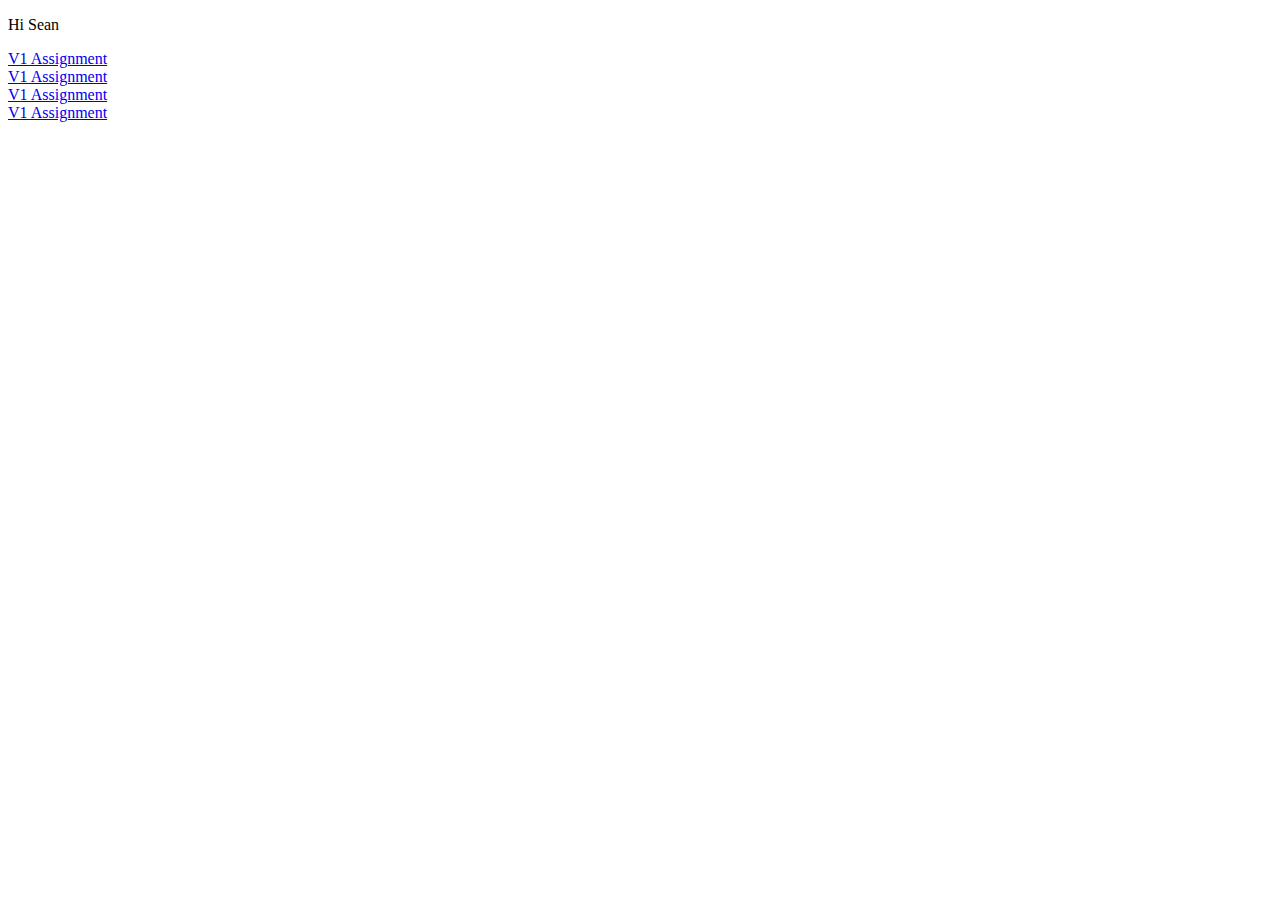
<file: index.html>
<!DOCTYPE html>
<html>
    <head>
        <meta charset="UTF-8"/>
        <title>Discovery Page/Project</title>
    </head>
    <body>
        <p>Hi Sean</p>
        <!-- Stuff Goes here-->
        <a href="v1/index.html">V1 Assignment</a><br>
        <a href="v2/index.html">V1 Assignment</a><br>
        <a href="v3/index.html">V1 Assignment</a><br>
        <a href="v4/index.html">V1 Assignment</a>
    </body>
</html>
</file>
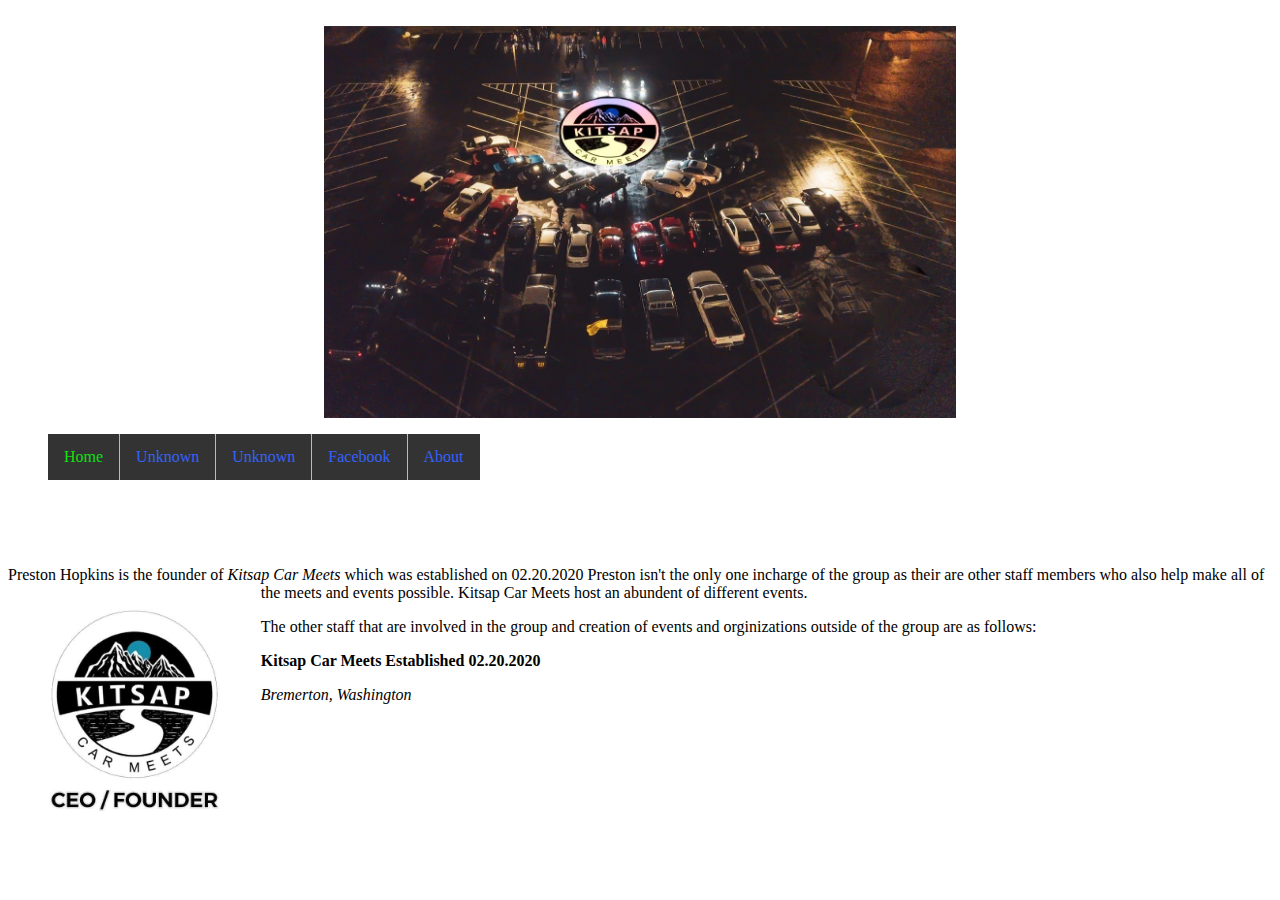
<file: v1/index.html>
<!DOCTYPE html>
<!--
   V1
   Author: Tyler Colburn 
   Date: 5.2.20
   -->
<!-- Demonstrate the use of basic HTML tags to create a simple Web page
     (HTML, this item should be specified once, describing how the file
      it is in meets this outcome)  -->
<html>
    <head>
        <meta charset="UTF-8">
        <title>Kistap Car Meets</title>
        <link rel="stylesheet" href="styles.css">
        <!--M2LO4 Embedded-->
        <style>
            h1{text-align: center;}
        </style>
    </head>
    <header>
        <!--M1LO9 Demonstrate the use of inline images (HTML)-->
        <br><img src="kitsap_car_meets_meet.jpg" alt="Kitsap Car Meets" class="center">
        <!--M1LO7 Demonstrate the use of ordered lists (HTML) -->
        <nav class="horizontal">
            <ul> <!-- Need to go into css and change nav > ul to be display: table-row-->
                <!--M1LO12 Create navigation using unordered lists (HTML)-->
                                <!-- M2LO4 Inline -->
                <li><a style="color: rgb(15, 224, 15);" href="index.html">Home</a></li>
                <li><a href="#.html">Unknown</a></li>
                <li><a href="#.html">Unknown</a></li>
                <li><a href="https://www.facebook.com/groups/614783012413006/">Facebook</a></li>
                <li><a href="about.html">About</a></li>
            </ul>
            <!--Currently don't know of things that would require a special character 
            on another one of my pages like my page with peoples cars and use quotes to put in what
            they say about their cars/builds-->
            <!--Currently don't know of any ordered list really needed for this
                 site might be something added later due to the homepage not really needing it-->
        </nav>
    </header>
    <body>
        <div>
        <br><h1 style="color: white;">Kitsap Car Meets Home Page</h1><br> <!--Need help making center correctly-->
            <p>Preston Hopkins is the founder of <em>Kitsap Car Meets</em> which was established on 02.20.2020
            Preston isn't the only one incharge of the group as their are other staff members who also help 
            make all of the meets and events possible. Kitsap Car Meets host an abundent of different events.
            <img style="float: left;" src="founder.jpg" alt="Preston Hopkins" width="20%">
        </p>
        <p>The other staff that are involved in the group and creation of events and orginizations
            outside of the group are as follows:
        </p>
        </div>
        <footer>
            <p><strong>Kitsap Car Meets Established 02.20.2020</strong></p>
            <address>
                Bremerton, Washington
            </address>
        </footer>

    </body>

</html>
</file>
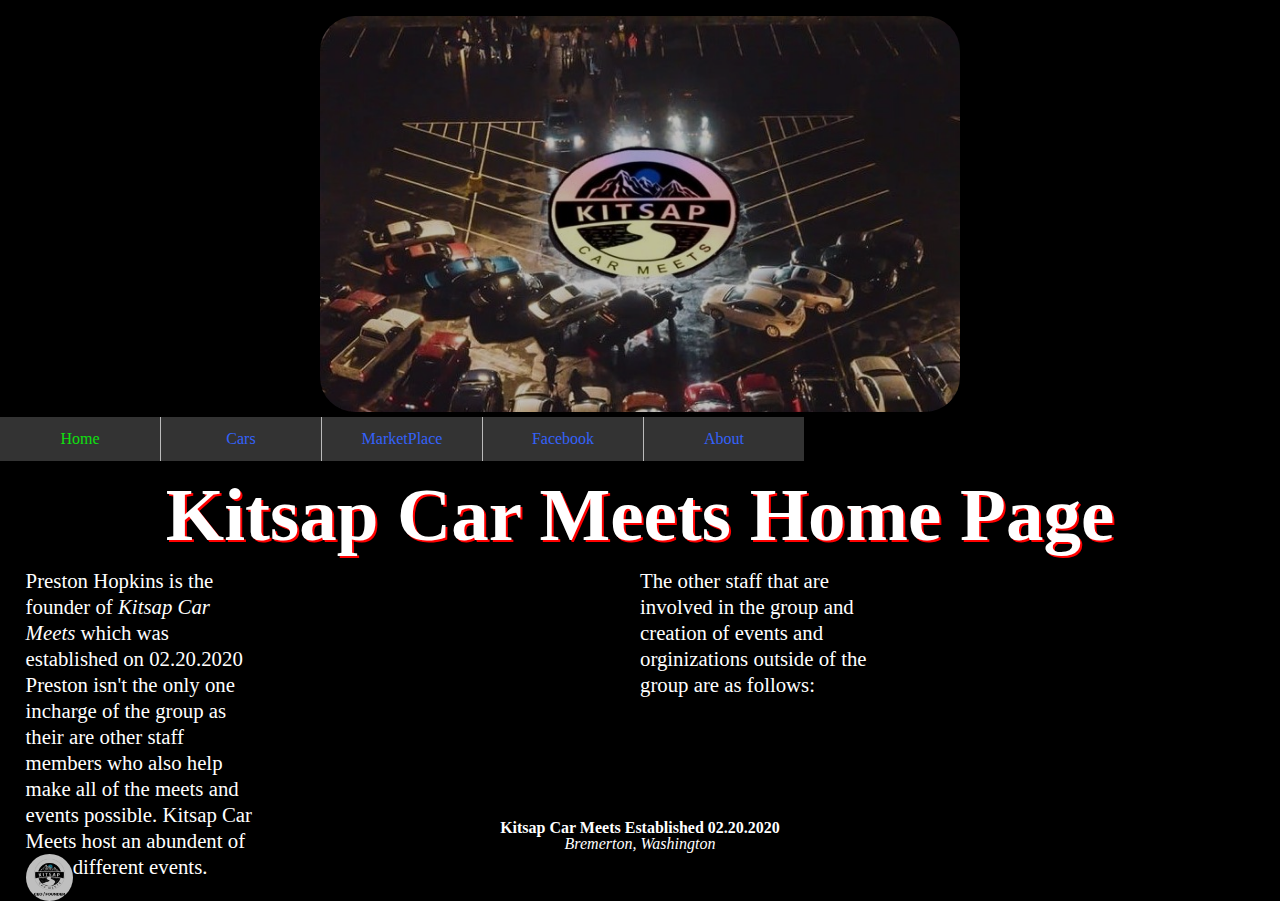
<file: v2/index.html>
<!DOCTYPE html>
<!--
   V2
   Author: Tyler Colburn 
   Date: 5.14.20
   -->
<html>
    <head>
        <meta charset="UTF-8">
        <title>Kistap Car Meets</title>
        <link rel="stylesheet" href="styles.css">
    </head>
    <header>
        <br><img class="resize" src="kitsap_car_meets_meet.jpg" alt="Kitsap Car Meets" >
        <!-- M4LO7 Demonstrate the use of image maps, including determining x and y values (HTML)
            <map name="meets"> 
            <area shape="rect" coords=""
            not sure how to really get the coords need help with it as i want my image to be clickable
        </map> -->
        <nav class="horizontal">
            <ul>
                <li><a style="color: rgb(15, 224, 15);" href="index.html">Home</a></li>
                <li><a href="cars.html">Cars</a></li>
                <li><a href="https://www.facebook.com/KitsapCarMeets">MarketPlace</a></li>
                <li><a href="https://www.facebook.com/groups/614783012413006/">Facebook</a></li>
                <li><a href="about.html">About</a></li>
            </ul>
        </nav>
    </header>
    <body>
        <div>
            <br><h1>Kitsap Car Meets Home Page</h1><br>
            <section id="left">
                <p>Preston Hopkins is the founder of <em>Kitsap Car Meets</em> which was established on 02.20.2020
                Preston isn't the only one incharge of the group as their are other staff members who also help 
                make all of the meets and events possible. Kitsap Car Meets host an abundent of different events.
                <img style="float: left;" src="founder.jpg" alt="Preston Hopkins" width="20%">
                </p>
            </section>
            <section id="right">
                <p>The other staff that are involved in the group and creation of events and orginizations
                outside of the group are as follows:</p>
            </section>
        </div>
        <footer>
            <p><strong>Kitsap Car Meets Established 02.20.2020</strong></p>
            <address>
                Bremerton, Washington
            </address>
        </footer>

    </body>

</html>
</file>
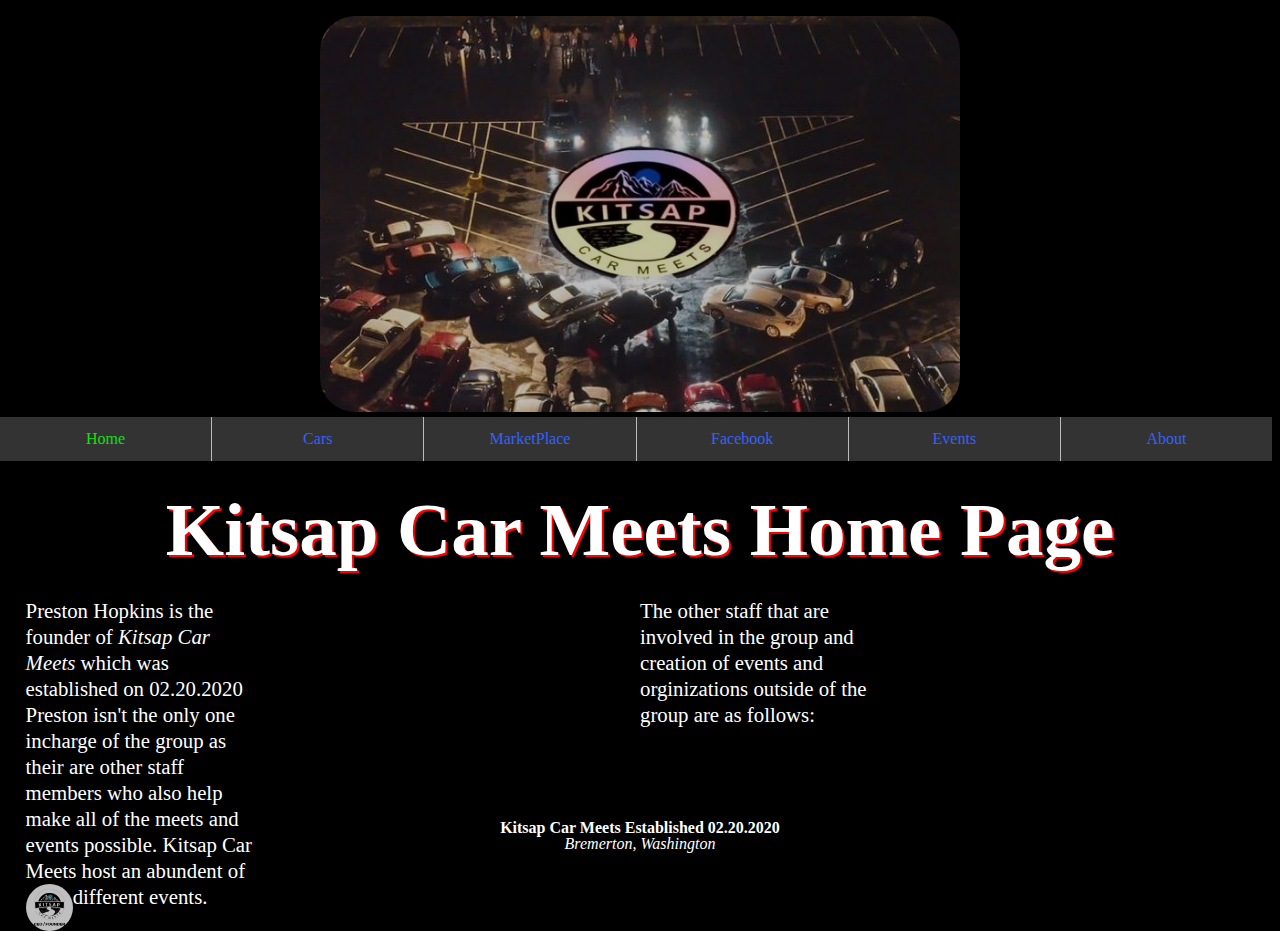
<file: v3/index.html>
<!DOCTYPE html>
<!--
   V3
   Author: Tyler Colburn 
   Date: 5.29.20
   -->
<html>
    <head>
        <meta charset="UTF-8">
        <title>Kistap Car Meets</title>
        <link rel="stylesheet" href="styles.css">
    </head>
    <header>
        <br><img class="resize" src="kitsap_car_meets_meet.jpg" alt="Kitsap Car Meets" >
        <!-- M4LO7 Demonstrate the use of image maps, including determining x and y values (HTML)
            <map name="meets"> 
            <area shape="rect" coords=""
            not sure how to really get the coords need help with it as i want my image to be clickable
        </map> -->
        <nav class="horizontal">
            <ul>
                <li><a style="color: rgb(15, 224, 15);" href="index.html">Home</a></li>
                <li><a href="cars.html">Cars</a></li>
                <li><a href="https://www.facebook.com/KitsapCarMeets">MarketPlace</a></li>
                <li><a href="https://www.facebook.com/groups/614783012413006/">Facebook</a></li>
                <li><a href="calender.html">Events</a></li>
                <li><a href="about.html">About</a></li>
            </ul>
        </nav>
    </header>
    <body>
        <div>
            <br><h1>Kitsap Car Meets Home Page</h1><br>
            <section id="left">
                <p>Preston Hopkins is the founder of <em>Kitsap Car Meets</em> which was established on 02.20.2020
                Preston isn't the only one incharge of the group as their are other staff members who also help 
                make all of the meets and events possible. Kitsap Car Meets host an abundent of different events.
                <img style="float: left;" src="founder.jpg" alt="Preston Hopkins" width="20%">
                </p>
            </section>
            <section id="right">
                <p>The other staff that are involved in the group and creation of events and orginizations
                outside of the group are as follows:</p>
            </section>
        </div>
        <footer>
            <p><strong>Kitsap Car Meets Established 02.20.2020</strong></p>
            <address>
                Bremerton, Washington
            </address>
        </footer>

    </body>

</html>
</file>
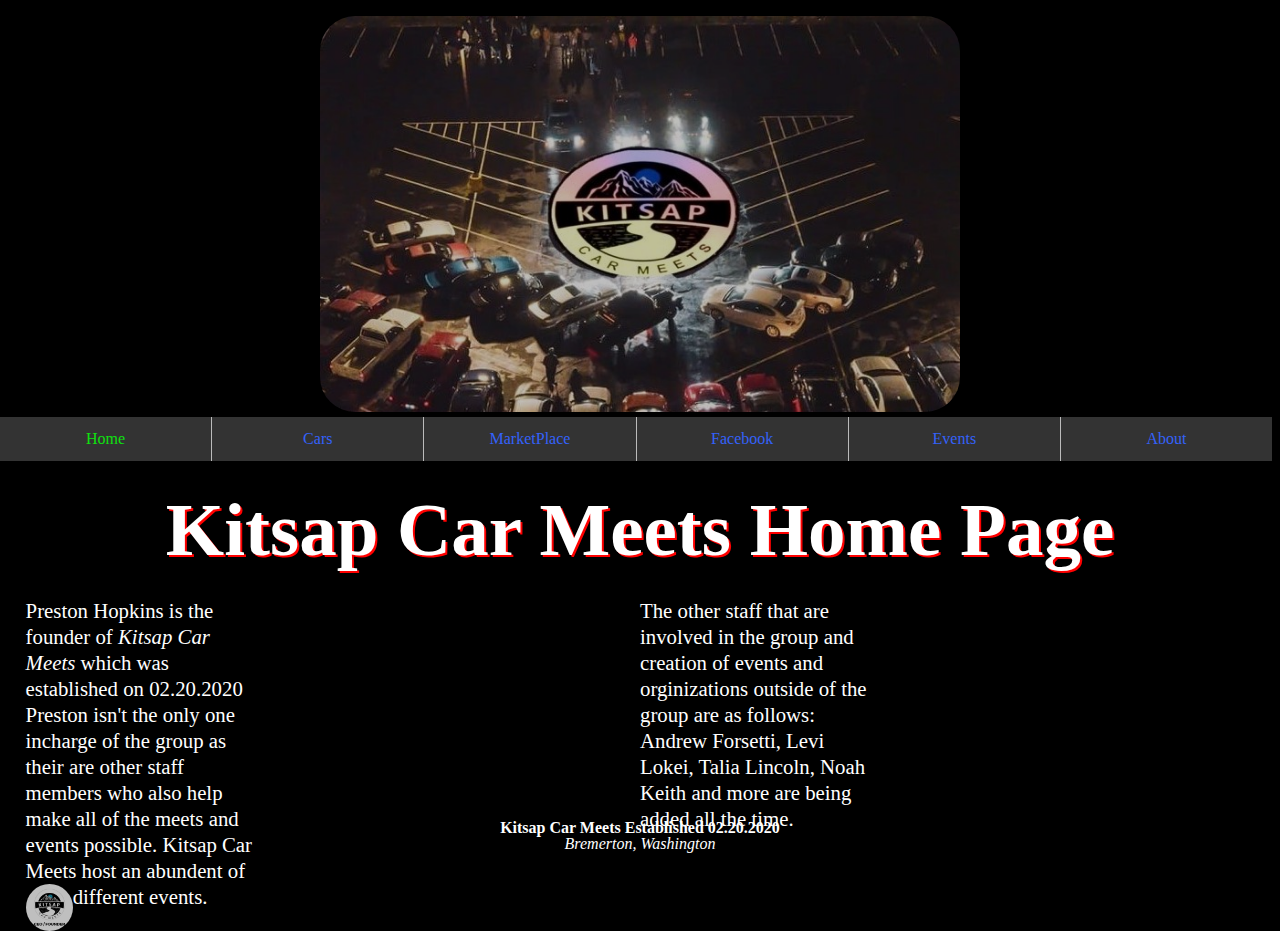
<file: v4/index.html>
<!DOCTYPE html>
<!--
   V4
   Author: Tyler Colburn 
   Date: 6.15.20
   -->
<html>
    <head>
        <meta charset="UTF-8">
        <title>Kistap Car Meets</title>
        <link rel="stylesheet" href="styles.css">
    </head>
    <header>
        <br><img class="resize" src="kitsap_car_meets_meet.jpg" alt="Kitsap Car Meets" >
        <nav class="horizontal">
            <ul>
                <li><a style="color: rgb(15, 224, 15);" href="index.html">Home</a></li>
                <li><a href="cars.html">Cars</a></li>
                <li><a href="https://www.facebook.com/KitsapCarMeets">MarketPlace</a></li>
                <li><a href="https://www.facebook.com/groups/614783012413006/">Facebook</a></li>
                <li><a href="calender.html">Events</a></li>
                <li><a href="about.html">About</a></li>
            </ul>
        </nav>
    </header>
    <body>
        <div>
            <br><h1>Kitsap Car Meets Home Page</h1><br>
            <section id="left">
                <p>Preston Hopkins is the founder of <em>Kitsap Car Meets</em> which was established on 02.20.2020
                Preston isn't the only one incharge of the group as their are other staff members who also help 
                make all of the meets and events possible. Kitsap Car Meets host an abundent of different events.
                <img style="float: left;" src="founder.jpg" alt="Preston Hopkins" width="20%">
                </p>
            </section>
            <section id="right">
                <p>The other staff that are involved in the group and creation of events and orginizations
                outside of the group are as follows: Andrew Forsetti, Levi Lokei, Talia Lincoln, Noah Keith
                and more are being added all the time. </p>
            </section>
        </div>
        <footer>
            <p><strong>Kitsap Car Meets Established 02.20.2020</strong></p>
            <address>
                Bremerton, Washington
            </address>
        </footer>

    </body>

</html>
</file>
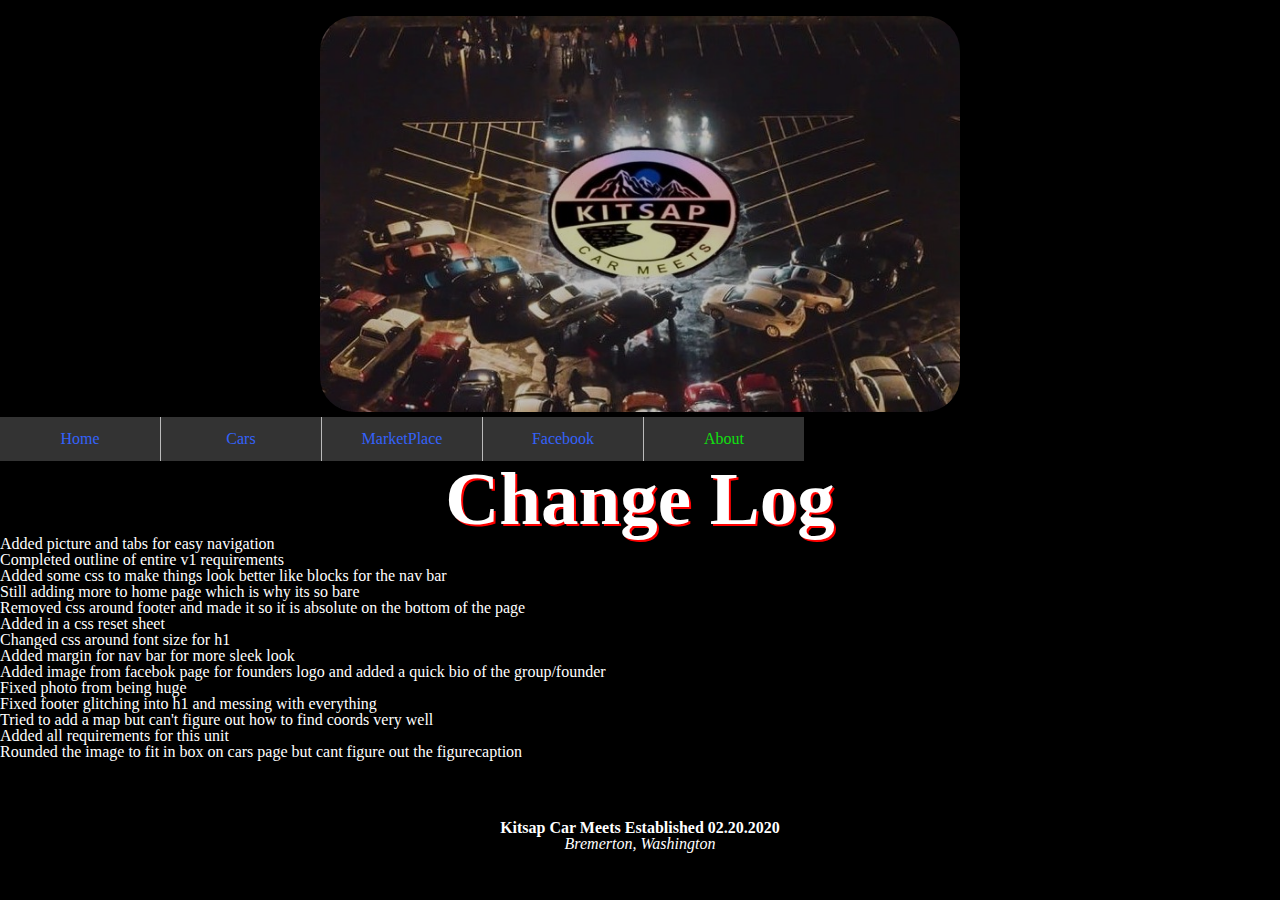
<file: v2/about.html>
<!DOCTYPE html>
<!--
   V2
   Author: Tyler Colburn 
   Date: 5.14.20
   -->
<html>
    <head>
        <meta charset="UTF-8">
        <title>About Page</title>
        <link rel="stylesheet" href="styles.css">
    </head>
    <header>
        <br><img class="resize" src="kitsap_car_meets_meet.jpg" alt="Kitsap Car Meets">
        <nav class="horizontal">
            <ul> 
                <li><a href="index.html">Home</a></li>
                <li><a href="cars.html">Cars</a></li>
                <li><a href="https://www.facebook.com/KitsapCarMeets">MarketPlace</a></li>
                <li><a href="https://www.facebook.com/groups/614783012413006/">Facebook</a></li>
                <li><a style="color: rgb(15, 224, 15);" href="about.html">About</a></li>
            </ul>

        </nav><br>
    </header>
    <h1>Change Log</h1>
        <ol>
            <li>Added picture and tabs for easy navigation</li>
            <li>Completed outline of entire v1 requirements</li>
            <li>Added some css to make things look better like blocks for the nav bar</li>
            <li>Still adding more to home page which is why its so bare</li>
            <li>Removed css around footer and made it so it is absolute on the bottom of the page</li>
            <li>Added in a css reset sheet</li>
            <li>Changed css around font size for h1</li>
            <li>Added margin for nav bar for more sleek look</li>
            <li>Added image from facebok page for founders logo and added a quick bio of the group/founder</li>
            <li>Fixed photo from being huge</li>
            <li>Fixed footer glitching into h1 and messing with everything</li>
            <li>Tried to add a map but can't figure out how to find coords very well</li>
            <li>Added all requirements for this unit</li>
            <li>Rounded the image to fit in box on cars page but cant figure out the figurecaption</li>
            
        </ol>
        <body>
            <footer>
                <p id="footer1"><strong>Kitsap Car Meets Established 02.20.2020</strong></p>
                <address id="footer1">
                    Bremerton, Washington
                </address>
            </footer>
        </body>
</html>
</file>
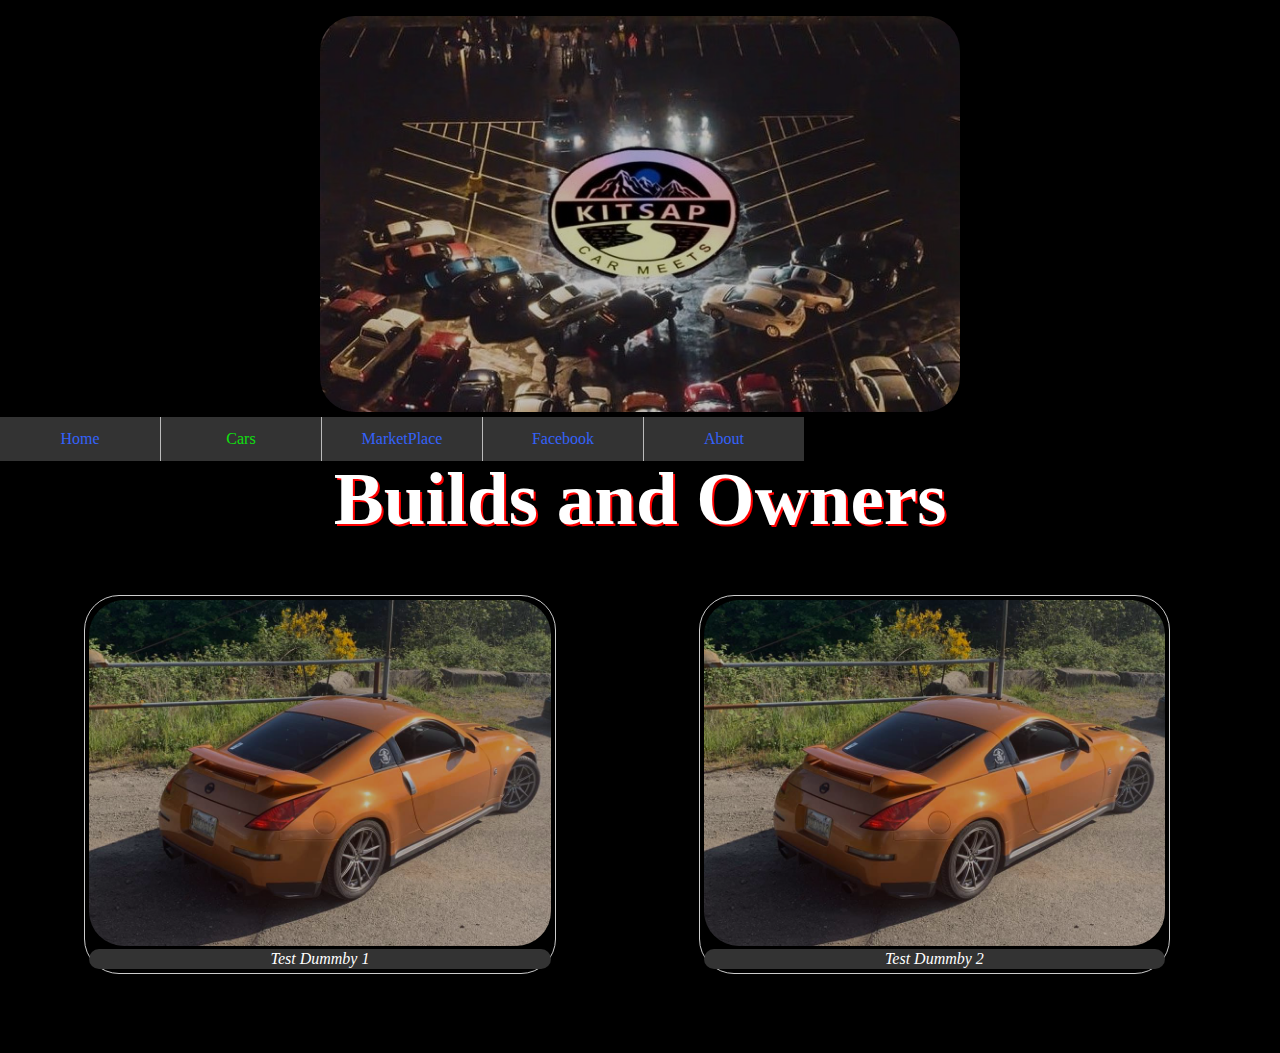
<file: v2/cars.html>
<!DOCTYPE html>
<!--
   V2
   Author: Tyler Colburn 
   Date: 5.14.20
   -->
<html>
    <head>
        <meta charset="UTF-8">
        <title>About Page</title>
        <link rel="stylesheet" href="styles.css">
    </head>
    <header>
        <br><img class="resize" src="kitsap_car_meets_meet.jpg" alt="Kitsap Car Meets">
        <nav class="horizontal">
            <ul> 
                <li><a href="index.html">Home</a></li>
                <li><a style="color: rgb(15, 224, 15);" href="cars.html">Cars</a></li>
                <li><a href="https://www.facebook.com/KitsapCarMeets">MarketPlace</a></li>
                <li><a href="https://www.facebook.com/groups/614783012413006/">Facebook</a></li>
                <li><a href="about.html">About</a></li>
            </ul>

        </nav><br>
    </header>
    <body>
        <div>
            <h1>Builds and Owners</h1>
            <section id="left">
                <!--M4LO1 Demonstrate the use of figure boxes (HTML) -->
                <!-- have no use of a M4LO2 Demonstrate the use of background images (CSS)-->
                <figure>
                    <img src="austin_green.jpg" alt="Austin Green" style="width: 100%;">
                    <figcaption>Test Dummby 1</figcaption>
                </figure>
            </section>
            <section id="right">
                <figure>
                    <img src="austin_green.jpg" alt="Austin Green" style="width: 100%;">
                    <figcaption>Test Dummby 2</figcaption>
                </figure>
            </section>     
        </div>
    </body>
</file>
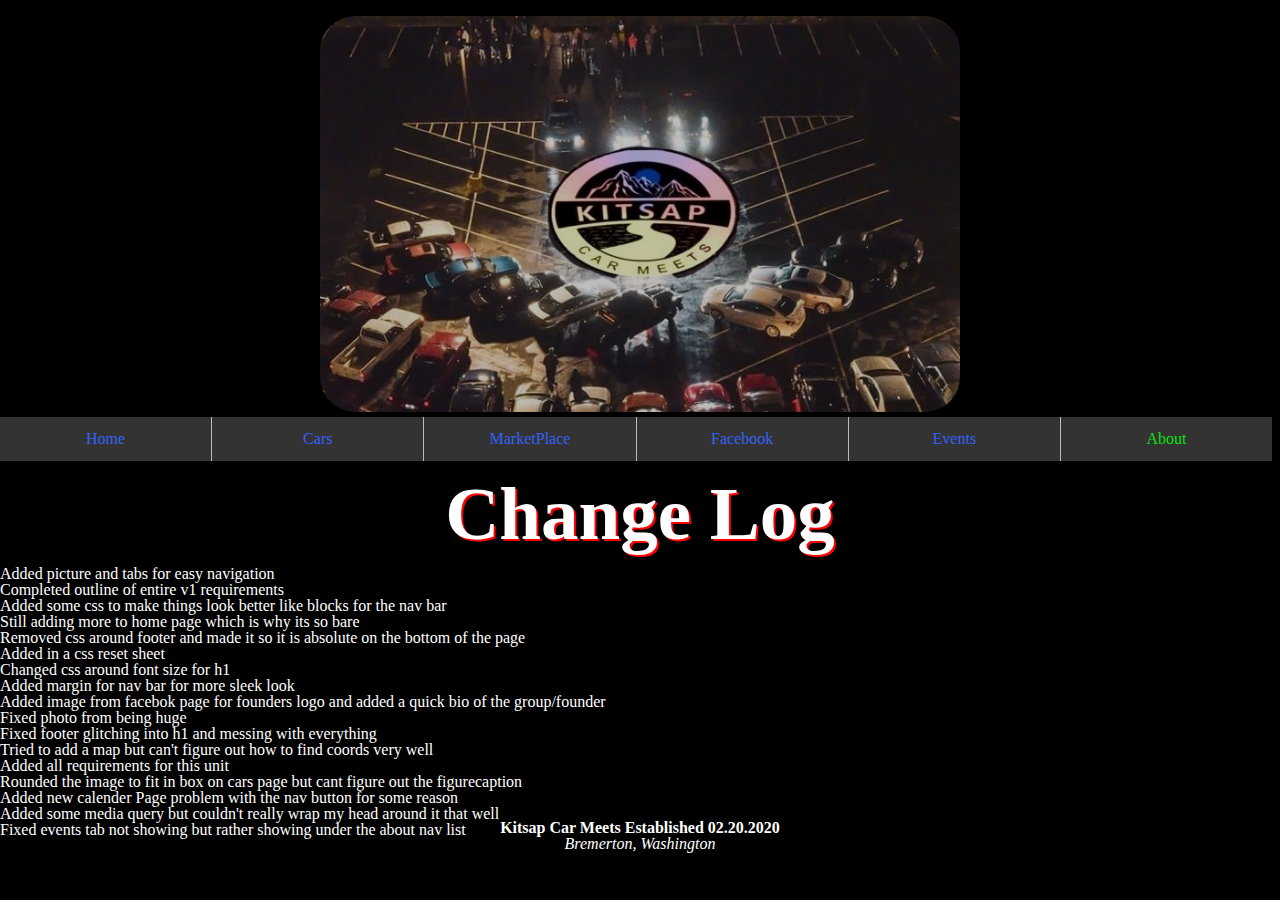
<file: v3/about.html>
<!DOCTYPE html>
<!--
   V3
   Author: Tyler Colburn 
   Date: 5.29.20
   -->
<html>
    <head>
        <meta charset="UTF-8">
        <title>About Page</title>
        <link rel="stylesheet" href="styles.css">
    </head>
    <header>
        <br><img class="resize" src="kitsap_car_meets_meet.jpg" alt="Kitsap Car Meets">
        <nav class="horizontal">
            <ul> 
                <li><a href="index.html">Home</a></li>
                <li><a href="cars.html">Cars</a></li>
                <li><a href="https://www.facebook.com/KitsapCarMeets">MarketPlace</a></li>
                <li><a href="https://www.facebook.com/groups/614783012413006/">Facebook</a></li>
                <li><a href="calender.html">Events</a></li>
                <li><a style="color: rgb(15, 224, 15);" href="about.html">About</a></li>
            </ul>

        </nav><br>
    </header>
    <h1>Change Log</h1>
        <ol>
            <li>Added picture and tabs for easy navigation</li>
            <li>Completed outline of entire v1 requirements</li>
            <li>Added some css to make things look better like blocks for the nav bar</li>
            <li>Still adding more to home page which is why its so bare</li>
            <li>Removed css around footer and made it so it is absolute on the bottom of the page</li>
            <li>Added in a css reset sheet</li>
            <li>Changed css around font size for h1</li>
            <li>Added margin for nav bar for more sleek look</li>
            <li>Added image from facebok page for founders logo and added a quick bio of the group/founder</li>
            <li>Fixed photo from being huge</li>
            <li>Fixed footer glitching into h1 and messing with everything</li>
            <li>Tried to add a map but can't figure out how to find coords very well</li>
            <li>Added all requirements for this unit</li>
            <li>Rounded the image to fit in box on cars page but cant figure out the figurecaption</li>
            <li>Added new calender Page problem with the nav button for some reason</li>
            <li>Added some media query but couldn't really wrap my head around it that well</li>
            <li>Fixed events tab not showing but rather showing under the about nav list </li>
            
        </ol>
        <body>
            <footer>
                <p id="footer1"><strong>Kitsap Car Meets Established 02.20.2020</strong></p>
                <address id="footer1">
                    Bremerton, Washington
                </address>
            </footer>
        </body>
</html>
</file>
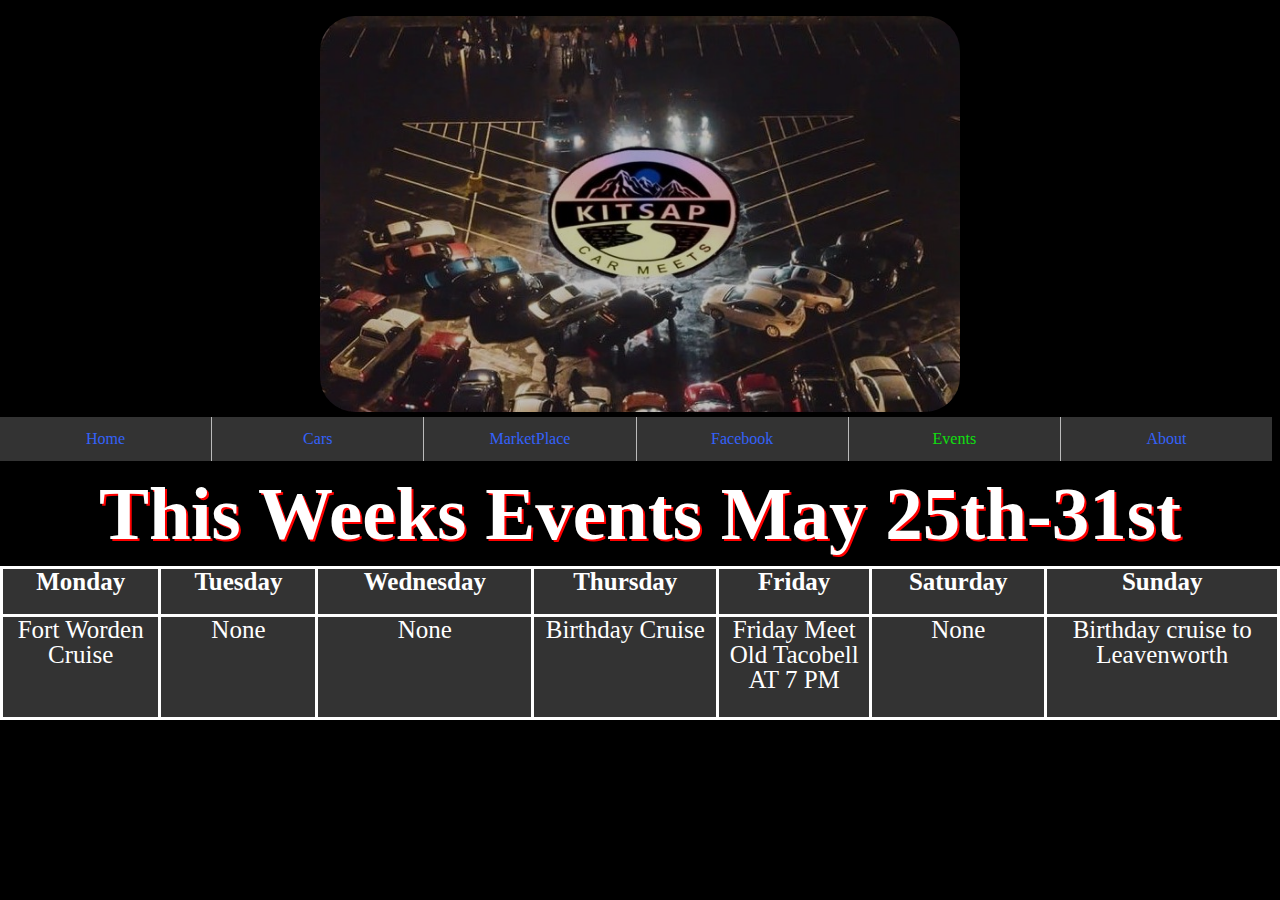
<file: v3/calender.html>
<!DOCTYPE html>
<!--
   V3
   Author: Tyler Colburn 
   Date: 5.29.20
   -->
<html>
    <head>
        <meta charset="UTF-8">
        <title>Weekly Events</title>
        <link rel="stylesheet" href="styles.css">
    </head>
    <header>
        <br><img class="resize" src="kitsap_car_meets_meet.jpg" alt="Kitsap Car Meets">
        <nav class="horizontal">
            <ul> 
                <li><a href="index.html">Home</a></li>
                <li><a href="cars.html">Cars</a></li>
                <li><a href="https://www.facebook.com/KitsapCarMeets">MarketPlace</a></li>
                <li><a href="https://www.facebook.com/groups/614783012413006/">Facebook</a></li>
                <li><a style="color: rgb(15, 224, 15);" href="calender.html">Events</a></li>
                <li><a href="about.html">About</a></li>
            </ul>

        </nav><br>
    </header>
    <body>
        <h1>This Weeks Events May 25th-31st</h1>
    </body>
    <!--M6LO3 Demonstrate how to create a table (HTML, explain table's purpose; it needs to be 
        appropriate data for a table, and have at least 2 columns and 3 rows, 
        appropriate use of thead/tbody/tfooter, and cells using th/td appropriately)
        my idea doesn't need as many rows as it just needs 2 due it being the day of the week and 
        the event that week unless the week has two events same day -->
        <!--M6LO4 Demonstrate how to span multiple rows or 
            multiple columns in a table (HTML, document where you write HTML that causes 
            a multi-row or multi-column span; say which one it is as well: row or column, or both)-->
    <table style="width:100%">
        <tr>
          <th>Monday</th>
          <th>Tuesday</th>
          <th>Wednesday</th>
          <th>Thursday</th>
          <th>Friday</th>
          <th>Saturday</th>
          <th>Sunday</th>
        </tr>
        <tr>
          <td>Fort Worden Cruise</td>
          <td>None</td>
          <td>None</td>
          <td>Birthday Cruise</td>
          <td>Friday Meet Old Tacobell AT 7 PM</td>
          <td>None</td>
          <td>Birthday cruise to Leavenworth</td>
        </tr>
      </table>
</html>
</file>
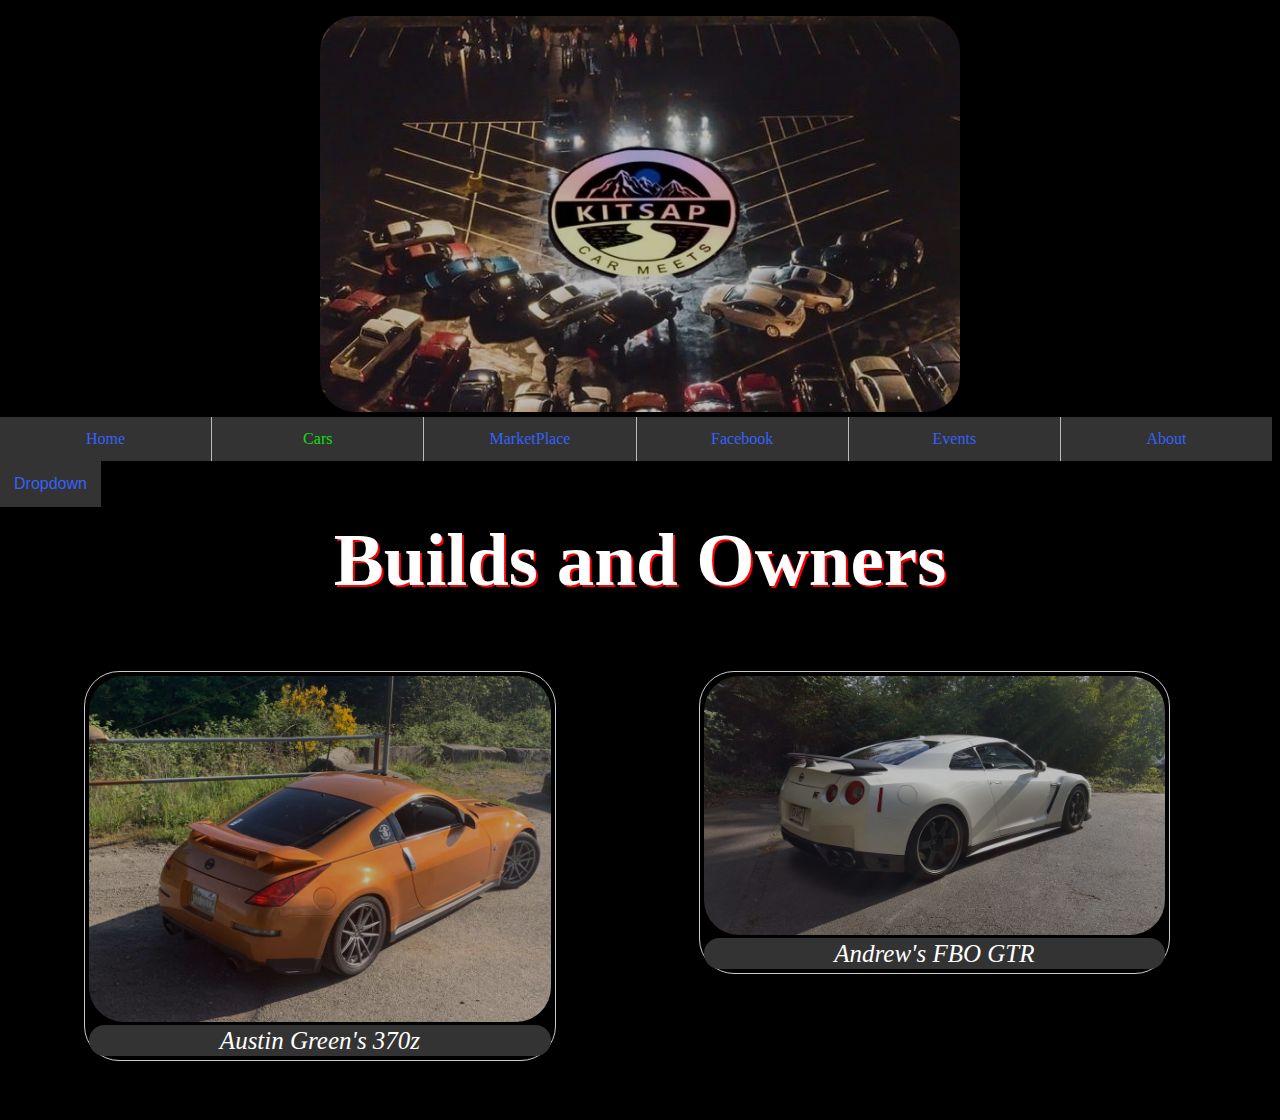
<file: v3/cars.html>
<!DOCTYPE html>
<!--
   V3
   Author: Tyler Colburn 
   Date: 5.29.20
   -->
<html>
    <head>
        <meta charset="UTF-8">
        <title>Car Page</title>
        <link rel="stylesheet" href="styles.css">
    </head>
    <header>
        <br><img class="resize" src="kitsap_car_meets_meet.jpg" alt="Kitsap Car Meets">
        <nav class="horizontal">
            <ul> 
                <li><a href="index.html">Home</a></li>
                <li><a style="color: rgb(15, 224, 15);" href="cars.html">Cars</a></li>
                <li><a href="https://www.facebook.com/KitsapCarMeets">MarketPlace</a></li>
                <li><a href="https://www.facebook.com/groups/614783012413006/">Facebook</a></li>
                <li><a href="calender.html">Events</a></li>
                <li><a href="about.html">About</a></li>
            </ul>
        </nav><br>
        <!-- Use CSS for pull-down menus 
            (or collapsible/expandable areas) (CSS, note where the menu is on your site and how it behaves) -->
        <div class="dropdown">
            <button class="dropbtn">Dropdown</button>
            <div class="dropdown-content">
              <a href="#">IDK </a>
              <a href="#">REALLY</a>
            </div>
          </div>
    </header>
    <body>

        <h1>Builds and Owners</h1>
        <div class="flex-container">
            <div>
                <section id="left">
                    <figure>
                        <img src="austin_green.jpg" alt="Austin Green" style="width: 100%;">
                        <figcaption>Austin Green's 370z</figcaption>
                    </figure>
                </section>
            </div>
            <div>
                <section id="right">
                    <figure>
                        <img src="Andrew_Prosser.jpg" alt="Austin Green" style="width: 100%;">
                        <!--I wanted to make it so they are all the same size and keep quality but
                        not sure of how to do that so I made them 100% width to keep quality isntead
                        but this gives an unwanted look/design-->
                        <figcaption>Andrew's FBO GTR </figcaption>
                    </figure>
                </section>     
            </div>
        </div>
    </body>
    </html>
</file>
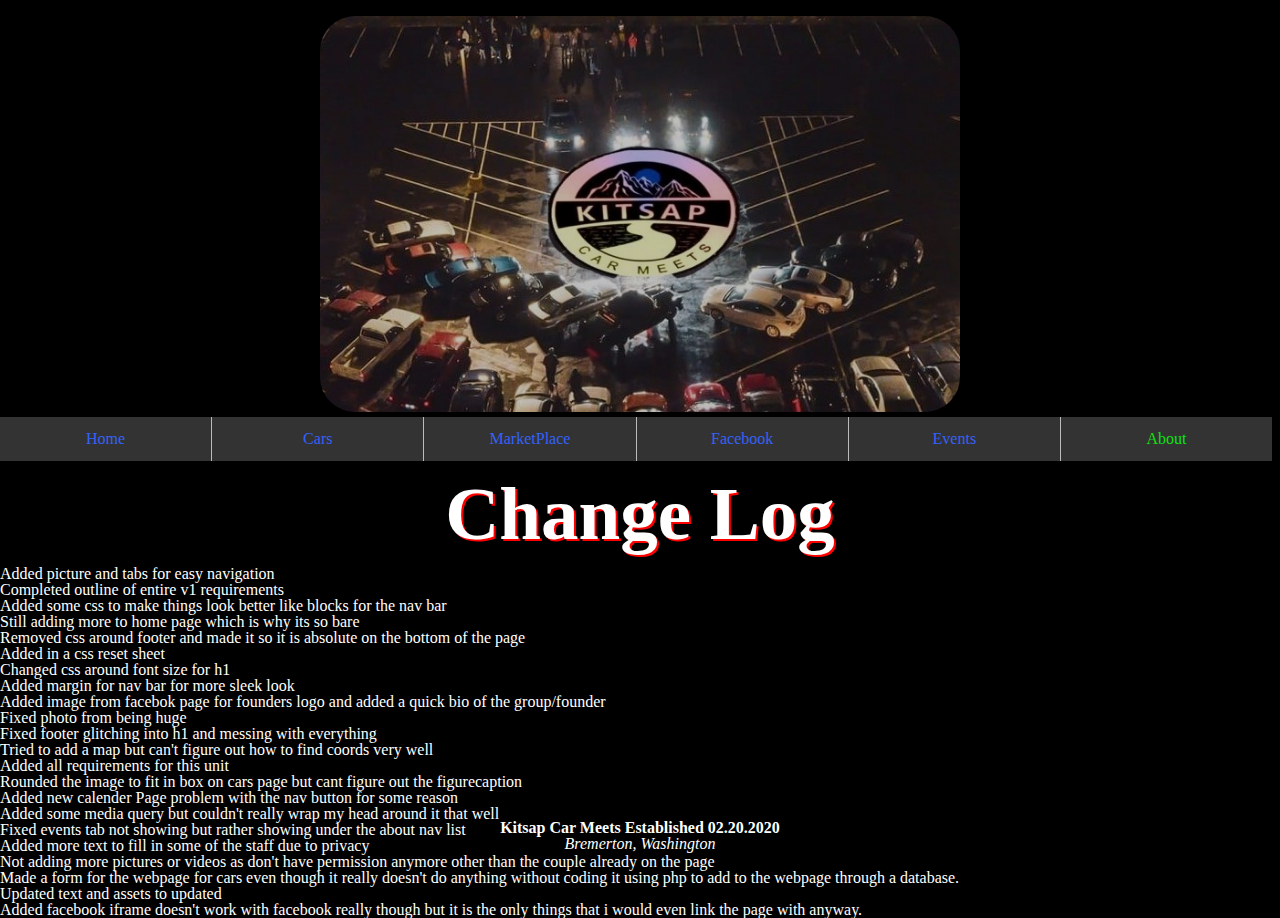
<file: v4/about.html>
<!DOCTYPE html>
<!--
   V4
   Author: Tyler Colburn 
   Date: 6.15.20
   -->
<html>
    <head>
        <meta charset="UTF-8">
        <title>About Page</title>
        <link rel="stylesheet" href="styles.css">
    </head>
    <header>
        <br><img class="resize" src="kitsap_car_meets_meet.jpg" alt="Kitsap Car Meets">
        <nav class="horizontal">
            <ul> 
                <li><a href="index.html">Home</a></li>
                <li><a href="cars.html">Cars</a></li>
                <li><a href="https://www.facebook.com/KitsapCarMeets">MarketPlace</a></li>
                <li><a href="https://www.facebook.com/groups/614783012413006/">Facebook</a></li>
                <li><a href="calender.html">Events</a></li>
                <li><a style="color: rgb(15, 224, 15);" href="about.html">About</a></li>
            </ul>

        </nav><br>
    </header>
    <h1>Change Log</h1>
        <ol>
            <li>Added picture and tabs for easy navigation</li>
            <li>Completed outline of entire v1 requirements</li>
            <li>Added some css to make things look better like blocks for the nav bar</li>
            <li>Still adding more to home page which is why its so bare</li>
            <li>Removed css around footer and made it so it is absolute on the bottom of the page</li>
            <li>Added in a css reset sheet</li>
            <li>Changed css around font size for h1</li>
            <li>Added margin for nav bar for more sleek look</li>
            <li>Added image from facebok page for founders logo and added a quick bio of the group/founder</li>
            <li>Fixed photo from being huge</li>
            <li>Fixed footer glitching into h1 and messing with everything</li>
            <li>Tried to add a map but can't figure out how to find coords very well</li>
            <li>Added all requirements for this unit</li>
            <li>Rounded the image to fit in box on cars page but cant figure out the figurecaption</li>
            <li>Added new calender Page problem with the nav button for some reason</li>
            <li>Added some media query but couldn't really wrap my head around it that well</li>
            <li>Fixed events tab not showing but rather showing under the about nav list </li>
            <li>Added more text to fill in some of the staff due to privacy</li>
            <li>Not adding more pictures or videos as don't have permission 
                anymore other than the couple already on the page</li>
            <li>Made a form for the webpage for cars even though it really doesn't do anything
                without coding it using php to add to the webpage through a database.
            </li>
            <li>Updated text and assets to updated</li>
            <li>Added facebook iframe doesn't work with facebook really though but it is the only things
                that i would even link the page with anyway.
            </li>
            
        </ol>
        <body>
            <footer>
                <p id="footer1"><strong>Kitsap Car Meets Established 02.20.2020</strong></p>
                <address id="footer1">
                    Bremerton, Washington
                </address>
            </footer>
        </body>
</html>
</file>
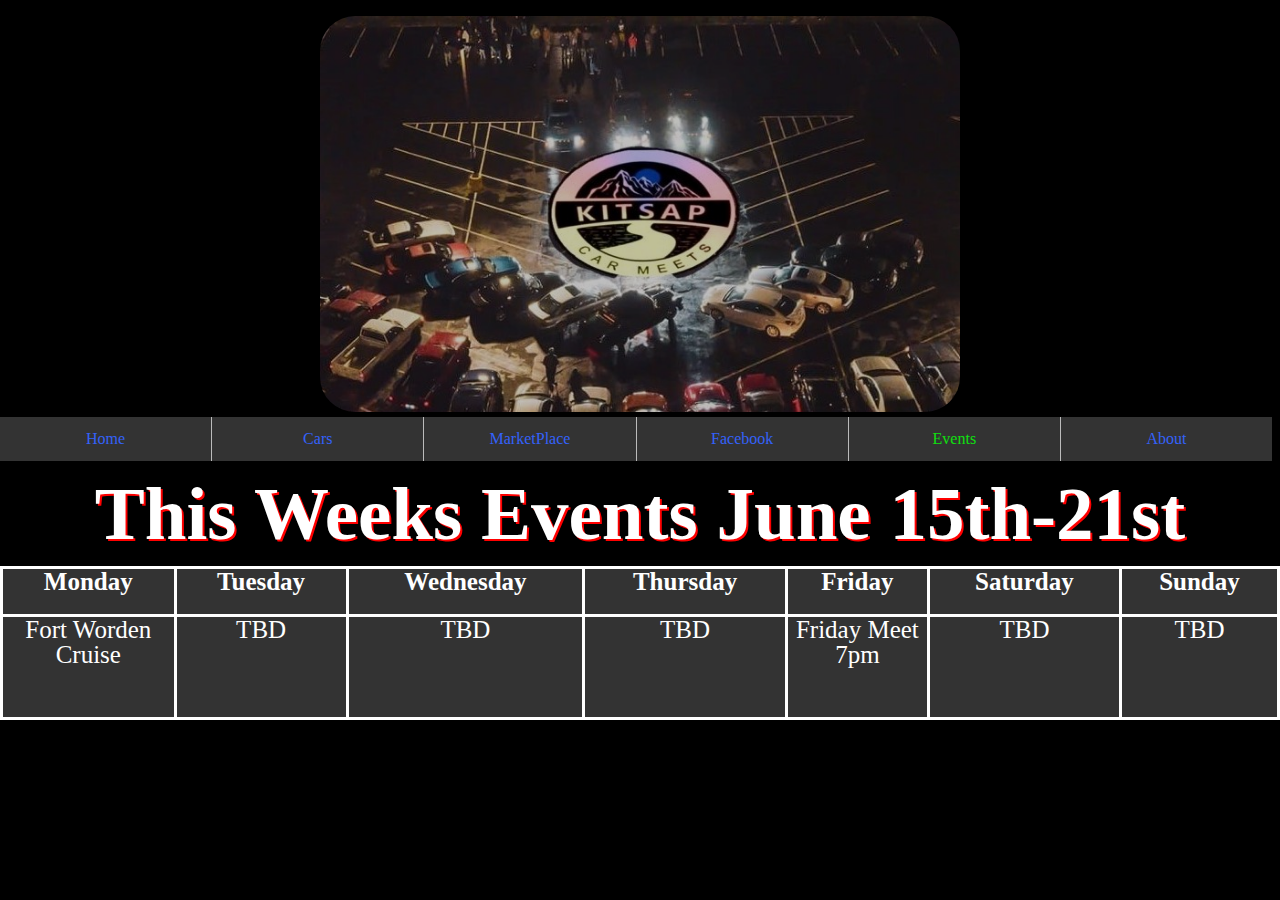
<file: v4/calender.html>
<!DOCTYPE html>
<!--
   V4
   Author: Tyler Colburn 
   Date: 6.15.20
   -->
<html>
    <head>
        <meta charset="UTF-8">
        <title>Weekly Events</title>
        <link rel="stylesheet" href="styles.css">
    </head>
    <header>
        <br><img class="resize" src="kitsap_car_meets_meet.jpg" alt="Kitsap Car Meets">
        <nav class="horizontal">
            <ul> 
                <li><a href="index.html">Home</a></li>
                <li><a href="cars.html">Cars</a></li>
                <li><a href="https://www.facebook.com/KitsapCarMeets">MarketPlace</a></li>
                <li><a href="https://www.facebook.com/groups/614783012413006/">Facebook</a></li>
                <li><a style="color: rgb(15, 224, 15);" href="calender.html">Events</a></li>
                <li><a href="about.html">About</a></li>
            </ul>

        </nav><br>
    </header>
    <body>
        <h1>This Weeks Events June 15th-21st</h1>
    </body>
    <table style="width:100%">
        <tr>
          <th>Monday</th>
          <th>Tuesday</th>
          <th>Wednesday</th>
          <th>Thursday</th>
          <th>Friday</th>
          <th>Saturday</th>
          <th>Sunday</th>
        </tr>
        <tr>
          <td>Fort Worden Cruise</td>
          <td>TBD</td>
          <td>TBD</td>
          <td>TBD</td>
          <td>Friday Meet 7pm</td>
          <td>TBD</td>
          <td>TBD</td>
        </tr>
      </table>
      <!-- IFrame doesn't really work as its facebook but tested for other sites and it does
      if facebook would let it post technically it would  work -->
      <iframe src="https://www.facebook.com/groups/KitsapCarMeets/events" title="Events">
      </iframe>
</html>
</file>
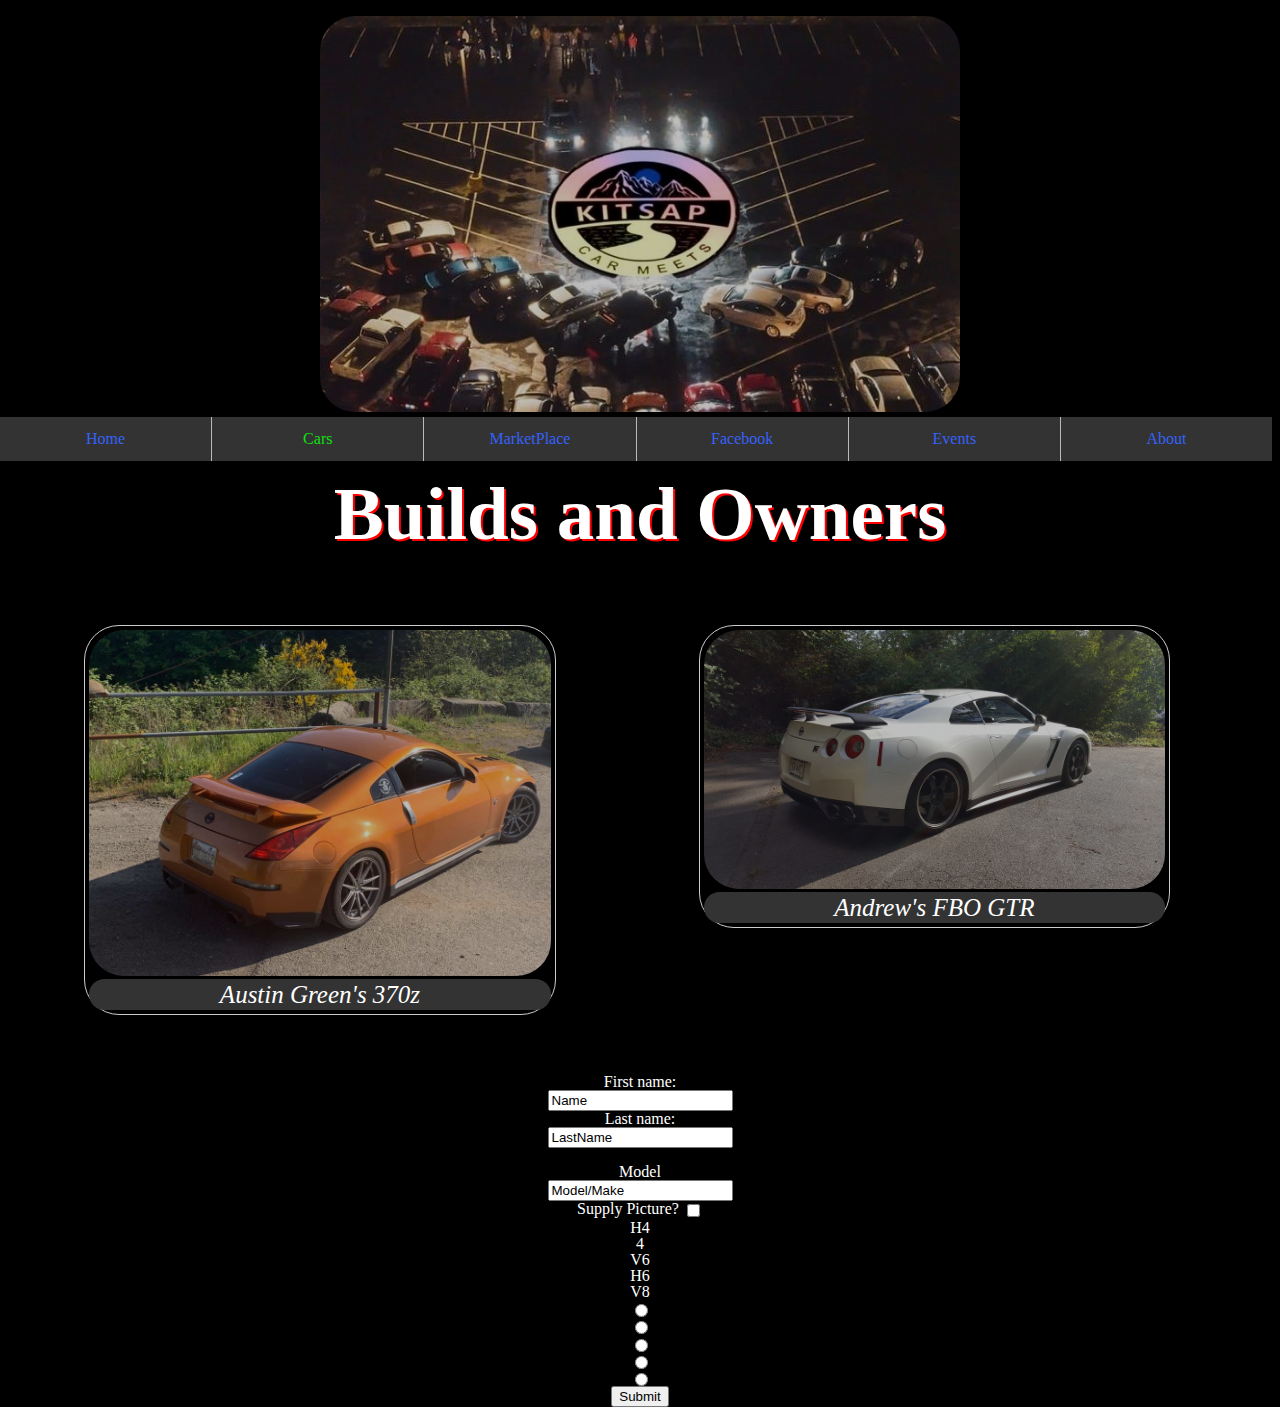
<file: v4/cars.html>
<!DOCTYPE html>
<!--
   V4
   Author: Tyler Colburn 
   Date: 6.15.20
   -->
<html>
    <head>
        <meta charset="UTF-8">
        <title>Car Page</title>
        <link rel="stylesheet" href="styles.css">
    </head>
    <header>
        <br><img class="resize" src="kitsap_car_meets_meet.jpg" alt="Kitsap Car Meets">
        <nav class="horizontal">
            <ul> 
                <li><a href="index.html">Home</a></li>
                <li><a style="color: rgb(15, 224, 15);" href="cars.html">Cars</a></li>
                <li><a href="https://www.facebook.com/KitsapCarMeets">MarketPlace</a></li>
                <li><a href="https://www.facebook.com/groups/614783012413006/">Facebook</a></li>
                <li><a href="calender.html">Events</a></li>
                <li><a href="about.html">About</a></li>
            </ul>
        </nav><br>
    </header>
    <body>

        <h1>Builds and Owners</h1>
        <div class="flex-container">
            <div>
                <section id="left">
                    <figure>
                        <img src="austin_green.jpg" alt="Austin Green" style="width: 100%;">
                        <figcaption>Austin Green's 370z</figcaption>
                    </figure>
                </section>
            </div>
            <div>
                <section id="right">
                    <figure>
                        <img src="Andrew_Prosser.jpg" alt="Andrew Prosser" style="width: 100%;">
                        <figcaption>Andrew's FBO GTR </figcaption>
                    </figure>
                </section>     
            </div>
        </div>
        <!-- Note form doesnt submit to any other page like a php due to no point if
             I dont code it to add to the page -->
             <!-- M7LO5 Demonstrate the use of a text box in a form
             M7LO6 Demonstrate the use of check boxes in a form
             M7LO7 Demonstrate the use of radio buttons in a form -->
             <!-- Disgn of the radio buttons are suppose to look like shift lights but kinda weird -->
        <form>
            <label for="fname">First name:</label><br>
            <input type="text" id="fname" name="fname" value="Name"><br>
            <label for="lname">Last name:</label><br>
            <input type="text" id="lname" name="lname" value="LastName"><br><br>
            <label for="CarModel">Model</label><br>
            <input type="text" name="CarModel" value="Model/Make"><br>
            <label for="pic">Supply Picture?</label>
            <input type="checkbox" name="pic"><br>
            <label for="Engine">H4</label><br>
            <label for="Engine">4</label><br>
            <label for="Engine">V6</label><br>
            <label for="Engine">H6</label><br>
            <label for="Engine">V8</label><br>
            <input type="radio" id="H4" name="Engine"><br>
            <input type="radio" id="4" name="Engine"><br>
            <input type="radio" id="V6" name="Engine"><br>
            <input type="radio" id="H6" name="Engine"><br>
            <input type="radio" id="V8" name="Engine"><br>
            <input type="submit" value="Submit">
        </form>
    </body>
    </html>
</file>
<file: v1/styles.css>
@charset "utf-8";
/*
   V1
   Author: Tyler Colburn 
   Date: 5.2.20
   */
/* M2LO12 */
/*M2LO14 This isn't really the best example/use of this as they
are both the same color but if you were on a older system
the top one would work instead of the bottom possibly so then
it makes your website backwords compatable/progressive
enchancement */
html{
    background-color: white;
    background-color: hsl(0, 0%, 100%);
}
header{
    padding-bottom: 0px;
}
/*M2LO12*/
/*M2LO5 Demonstrate contextual selectors (CSS, specify 2 times, showing two different types
 of contextual selectors as shown in Figure 2-12, Contextual Selectors, of the textbook)*/
nav > ul > li {
    padding-top: 0px;
    list-style-type: none;
    padding: 0px;
    overflow: hidden;
    display:inline-block;
    /*M2LO15*/
    background-color: #333333;
    float: left;
    border-right: 1px solid #bbbbbb
} 
/* Need help with centering the image and keeping quality */
/*M2LO6 class selector*/
.center{
    display:block;
    margin-left: auto;
    margin-right: auto;
    width: 50%;
}
/*M2LO6 id selector*/
#footer1{
    text-align: center;
}
/*M2LO3 Demonstrate style precedence and inheritance in CSS (CSS, this item should be specified 2 times, 
once where precedence is applied and once where
 inheritance is applied; see 2-3d Style Specificity and Precedence,
  and 2-3e Style Inheritance)  */
li a {
    display: block;
    text-align: center;
    padding: 14px 16px;
    /*M2LO15*/
    color: white;
    text-decoration: none; /* takes away underline/hyperlink atribute from showing*/
}
/*M2LO11 */
li:last-child{
    border-right: none;
}
/*M2LO11 */
li a:hover{
    /*M2LO15*/
    color: hsla(0, 0%, 100%, 0.7);
    background-color: black;
}
/*M2LO7*/
a[href]{
    /*M2LO15*/
    color: rgb(52, 98, 250);
}
</file>
<file: v2/styles.css>
@charset "utf-8";
/*
   V2
   Author: Tyler Colburn 
   Date: 5.14.20
   */
   /*M3LO1*/
html, body, div, span, object, iframe,
h1, h2, h3, h4, h5, h6, p, blockquote, pre,
abbr, address, cite, code,
del, dfn, em, img, ins, kbd, q, samp,
small, strong, sub, sup, var,
b, i,
dl, dt, dd, ol, ul, li,
fieldset, form, label, legend,
table, caption, tbody, tfoot, thead, tr, th, td,
article, aside, canvas, details, figcaption, figure,
footer, header, hgroup, menu, nav, section, summary,
time, mark, audio, video {
    margin:0;
    padding:0;
    border:0;
    outline:0;
    font-size:100%;
    vertical-align:baseline;
    background:transparent;
}

body {
    line-height:1;
}

article,aside,details,figcaption,figure,
footer,header,hgroup,menu,nav,section {
    display:block;
}

nav ul {
    list-style:none;
}

blockquote, q {
    quotes:none;
}

blockquote:before, blockquote:after,
q:before, q:after {
    content:'';
    content:none;
}
a {
    margin:0;
    padding:0;
    font-size:100%;
    vertical-align:baseline;
    background:transparent;
}
ins {
    background-color:#ff9;
    color:#000;
    text-decoration:none;
}

mark {
    background-color:#ff9;
    color:#000;
    font-style:italic;
    font-weight:bold;
}

del {
    text-decoration: line-through;
}

abbr[title], dfn[title] {
    border-bottom:1px dotted;
    cursor:help;
}

table {
    border-collapse:collapse;
    border-spacing:0;
}
hr {
    display:block;
    height:1px;
    border:0;  
    border-top:1px solid #cccccc;
    margin:1em 0;
    padding:0;
}

input, select {
    vertical-align:middle;
}
html{
    background-color: black;
    background-color: hsl(0, 0%, 0%);
    color: white;
}
header{
    padding-bottom: 0px;
}
/*M4LO5 Demonstrate the use of text or box shadowing 
(CSS, note one of these two in your CSS and explain its impact on the HTML)*/
h1{
    text-shadow: 2px 2px #ff0000;
    font-size: 75px;
    text-align: center;
}
nav > ul > li {
    list-style-type: none;
    display: inline-block;
    background-color: #333333;
    border-right: .5px solid #bbbbbb;
} 
/*M3LO2 Demonstrate floating elements 
(CSS, note where you have specified a floating element and what its impact is)*/
nav.horizontal li{
    margin-top: 5px;
    display: block;
    float: left;
    width: 12.50%;
  }
.center{
    display:block;
    margin-left: auto;
    margin-right: auto;
    width: 50%;
}
#footer1{
    text-align: center;
}
/*M3LO8A Demonstrate absolute 
positioning (CSS, note use in your CSS and describe what its impact is on the HTML)*/
/*M3LO3 Demonstrate a clearing floats 
(CSS, note where you have used a clear and what its impact is)   
M3LO11 Demonstrate -prefix- style browser extensions use in CSS 
(CSS note the use in your CSS and what the purpose is) -- cant figure out what this is exactly*/
footer{
    width: 100%;
    height: 80px;
    position: absolute;
    bottom: 0;
    left: 0;
    text-align: center;
    padding-top: 30px;
    clear: both;
}
li a {
    display: block;
    text-align: center;
    padding: 14px 16px;
    color: white;
    text-decoration: none;
}
li:last-child{
    border-right: none;
}
li a:hover{
    color: hsla(0, 0%, 100%, 0.7);
    background-color: black;
}
a[href]{
    color: rgb(52, 98, 250);
}
body{
    display: flex;
    flex-direction: column;
}
body > div > section > p{
    font-size: 130%;
    line-height: 1.25;
    width: 40%;
}
img.resize {
    max-width:50%;
    max-height:50%;
    display: block;
    margin-left: auto;
    margin-right: auto;
  }
  /*M3LO6 Demonstrate formatting a grid (CSS, note the CSS rules that do this and 
  what their impact is on the HTML; this can be old div-class based grids, or new CSS3 grids) kinda?*/
  section#left {
    float: left;
    width: 46%;
    margin-right: 2%;
    margin-left: 2%;
 }
 section#right {
    float: left;
    width: 46%;
    padding-bottom: 20px;
 }
 /*M4LO3 Demonstrate the use of rounded corners for borders (CSS) not working as expected*/
 /*M4LO4 Demonstrate the use of gradients (CSS) can't figure out where i would even need this really*/
 figure {
    border: 1px #cccccc solid;
    padding: 4px;
    margin: 10%;
    border-radius: 35px;
  } 
  figcaption {
    border-radius: 35px;
    background-color: #333333;
    color: white;
    font-style: italic;
    padding: 2px;
    text-align: center;
  }
  /*Not really useful for me but this is how it works
  M4LO8 Demonstrate the use of transformations for 2D or 3D images 
  (CSS, note one of these two in your CSS and explain its impact on the HTML)*/
    img{
        border-radius: 35px;
        opacity: 0.75;
    }
</file>
<file: v3/styles.css>
@charset "utf-8";
/*
   V3
   Author: Tyler Colburn 
   Date: 5.29.20
   */
html, body, div, span, object, iframe,
h1, h2, h3, h4, h5, h6, p, blockquote, pre,
abbr, address, cite, code,
del, dfn, em, img, ins, kbd, q, samp,
small, strong, sub, sup, var,
b, i,
dl, dt, dd, ol, ul, li,
fieldset, form, label, legend,
table, caption, tbody, tfoot, thead, tr, th, td,
article, aside, canvas, details, figcaption, figure,
footer, header, hgroup, menu, nav, section, summary,
time, mark, audio, video {
    margin:0;
    padding:0;
    border:0;
    outline:0;
    font-size:100%;
    vertical-align:baseline;
    background:transparent;
}

body {
    line-height:1;
}

article,aside,details,figcaption,figure,
footer,header,hgroup,menu,nav,section {
    display:block;
}

nav ul {
    list-style:none;
}

blockquote, q {
    quotes:none;
}

blockquote:before, blockquote:after,
q:before, q:after {
    content:'';
    content:none;
}
a {
    margin:0;
    padding:0;
    font-size:100%;
    vertical-align:baseline;
    background:transparent;
}
ins {
    background-color:#ff9;
    color:#000;
    text-decoration:none;
}

mark {
    background-color:#ff9;
    color:#000;
    font-style:italic;
    font-weight:bold;
}

del {
    text-decoration: line-through;
}

abbr[title], dfn[title] {
    border-bottom:1px dotted;
    cursor:help;
}

table {
    border-collapse:collapse;
    border-spacing:0;
}
hr {
    display:block;
    height:1px;
    border:0;  
    border-top:1px solid #cccccc;
    margin:1em 0;
    padding:0;
}

input, select {
    vertical-align:middle;
}
html{
    background-color: black;
    background-color: hsl(0, 0%, 0%);
    color: white;
}
header{
    padding-bottom: 0px;
}
h1{
    text-shadow: 2px 2px #ff0000;
    font-size: 75px;
    text-align: center;
    padding: 15px;
}
nav > ul > li {
    list-style-type: none;
    display: inline-block;
    background-color: #333333;
    border-right: .5px solid #bbbbbb;
} 
nav.horizontal li{
    margin-top: 5px;
    display: block;
    float: left;
    width: 16.5%;
  }
.center{
    display:block;
    margin-left: auto;
    margin-right: auto;
    width: 50%;
}
#footer1{
    text-align: center;
}
footer{
    width: 100%;
    height: 80px;
    position: absolute;
    bottom: 0;
    left: 0;
    text-align: center;
    padding-top: 30px;
    clear: both;
}
li a {
    display: block;
    text-align: center;
    padding: 14px 16px;
    color: white;
    text-decoration: none;
}
li:last-child{
    border-right: none;
}
li a:hover{
    color: hsla(0, 0%, 100%, 0.7);
    background-color: black;
}
a[href]{
    color: rgb(52, 98, 250);
}
body{
    display: flex;
    flex-direction: column;
}
body > div > section > p{
    font-size: 130%;
    line-height: 1.25;
    width: 40%;
}
img.resize {
    max-width:50%;
    max-height:50%;
    display: block;
    margin-left: auto;
    margin-right: auto;
  }
  
  section#left {
    float: left;
    width: 46%;
    margin-right: 2%;
    margin-left: 2%;
 }
 section#right {
    float: left;
    width: 46%;
    padding-bottom: 20px;
 }
 
 figure {
    border: 1px #cccccc solid;
    padding: 4px;
    margin: 10%;
    border-radius: 35px;
  } 
  figcaption {
    border-radius: 35px;
    background-color: #333333;
    color: white;
    font-style: italic;
    padding: 3px;
    text-align: center;
    font-size: 25px;
  }
    img{
        border-radius: 35px;
        opacity: 0.75;
    }
/*M6LO7 Demonstrate how to format a table with CSS 
(CSS, group your table styles together and note the overall impact they have on the HTML)*/
    table, th, td {
        color: white;
        border: 3px solid white;
        background-color: #333333;
        width: 50px;
      }
      th{
          text-align: center;
          font-size: 25px;
          height: 45px;
      }
       td{
        text-align: center;
        font-size: 25px;
        height: 100px;
      }
      /* M5LO3 Use media queries to format a page differently for phones 
      vs. PCs. (CSS, note where these are in your CSS and describe the overall impact they have on the site) */
      /* didn't really work and struggling with this. */
      /* Confused on how to really use @media to change stuff on the webpage I looked it up and I still don't get it 
      and even when i try and test stuff it doesn't seem to change almost anything at all to how I want it */
      @media only screen and (max-width: 600px){
          /* confused on how this nav isn't working in here */
          /* nav{
            nav.horizontal li{
                margin-top: 5px;
                display: block;
                width: 100%;
              } */
          /* div{
              width: 100%;
          }
          th{
              width: 15px;
          } */
      }
      /* Use CSS for pull-down menus (or collapsible/expandable areas) 
      (CSS, note where the menu is on your site and how it behaves) */
      /* don't feel like I really want a drop down in my site but here is how I would set one up other than the position */
      .dropbtn {
        background-color: #333333;
        color: rgb(52, 98, 250);
        padding: 14px;
        border: none;
        font-size: 16px;
      }
      .dropdown {
        position: relative;
        display: inline-block;
      }
      .dropdown-content {
        display: none;
        position: absolute;
        background-color: white;
        min-width: 160px;
        box-shadow: 0px 8px 16px 0px rgba(0,0,0,0.2);
        z-index: 1;
      }
      .dropdown-content a {
        color: rgb(52, 98, 250);
        padding: 12px 16px;
        text-decoration: none;
        display: block;
      }
      .dropdown-content a:hover {
          background-color: #333333;
        }
      .dropdown:hover .dropdown-content {
          display: block;
        }
      .dropdown:hover .dropbtn {
          background-color: black;
        }
        /* M5LO5 Demonstrate the use of flexboxes on a web page (CSS document where you use 
        flexboxes; explain their impact on the page's layout; this can be a new page or a 
        redo of an existing page)
        M5LO7 Demonstrate use of properties of flexbox containers (CSS, document what flexbox container 
        properties you use and their impacts, for one CSS selector using them) */

        /* Didn't work the way I intended need to get it so one side can be flex and the other can too
        but not carry the right pictures to the left*/
        
        /* .flex-container {
            display: flex;
            flex-direction: column;
          } */
</file>
<file: v4/styles.css>
@charset "utf-8";
/*
   V4
   Author: Tyler Colburn 
   Date: 6.15.20
   */
html, body, div, span, object, iframe,
h1, h2, h3, h4, h5, h6, p, blockquote, pre,
abbr, address, cite, code,
del, dfn, em, img, ins, kbd, q, samp,
small, strong, sub, sup, var,
b, i,
dl, dt, dd, ol, ul, li,
fieldset, form, label, legend,
table, caption, tbody, tfoot, thead, tr, th, td,
article, aside, canvas, details, figcaption, figure,
footer, header, hgroup, menu, nav, section, summary,
time, mark, audio, video {
    margin:0;
    padding:0;
    border:0;
    outline:0;
    font-size:100%;
    vertical-align:baseline;
    background:transparent;
}

body {
    line-height:1;
}

article,aside,details,figcaption,figure,
footer,header,hgroup,menu,nav,section {
    display:block;
}

nav ul {
    list-style:none;
}

blockquote, q {
    quotes:none;
}

blockquote:before, blockquote:after,
q:before, q:after {
    content:'';
    content:none;
}
a {
    margin:0;
    padding:0;
    font-size:100%;
    vertical-align:baseline;
    background:transparent;
}
ins {
    background-color:#ff9;
    color:#000;
    text-decoration:none;
}

mark {
    background-color:#ff9;
    color:#000;
    font-style:italic;
    font-weight:bold;
}

del {
    text-decoration: line-through;
}

abbr[title], dfn[title] {
    border-bottom:1px dotted;
    cursor:help;
}

table {
    border-collapse:collapse;
    border-spacing:0;
}
hr {
    display:block;
    height:1px;
    border:0;  
    border-top:1px solid #cccccc;
    margin:1em 0;
    padding:0;
}

input, select {
    vertical-align:middle;
}
html{
    background-color: black;
    background-color: hsl(0, 0%, 0%);
    color: white;
}
header{
    padding-bottom: 0px;
}
h1{
    text-shadow: 2px 2px #ff0000;
    font-size: 75px;
    text-align: center;
    padding: 15px;
}
nav > ul > li {
    list-style-type: none;
    display: inline-block;
    background-color: #333333;
    border-right: .5px solid #bbbbbb;
} 
nav.horizontal li{
    margin-top: 5px;
    display: block;
    float: left;
    width: 16.5%;
  }
.center{
    display:block;
    margin-left: auto;
    margin-right: auto;
    width: 50%;
}
#footer1{
    text-align: center;
}
footer{
    width: 100%;
    height: 80px;
    position: absolute;
    bottom: 0;
    left: 0;
    text-align: center;
    padding-top: 30px;
    clear: both;
}
li a {
    display: block;
    text-align: center;
    padding: 14px 16px;
    color: white;
    text-decoration: none;
}
li:last-child{
    border-right: none;
}
li a:hover{
    color: hsla(0, 0%, 100%, 0.7);
    background-color: black;
}
a[href]{
    color: rgb(52, 98, 250);
}
body{
    display: flex;
    flex-direction: column;
}
body > div > section > p{
    font-size: 130%;
    line-height: 1.25;
    width: 40%;
}
img.resize {
    max-width:50%;
    max-height:50%;
    display: block;
    margin-left: auto;
    margin-right: auto;
  }
  
  section#left {
    float: left;
    width: 46%;
    margin-right: 2%;
    margin-left: 2%;
 }
 section#right {
    float: left;
    width: 46%;
    padding-bottom: 20px;
 }
 
 figure {
    border: 1px #cccccc solid;
    padding: 4px;
    margin: 10%;
    border-radius: 35px;
  } 
  figcaption {
    border-radius: 35px;
    background-color: #333333;
    color: white;
    font-style: italic;
    padding: 3px;
    text-align: center;
    font-size: 25px;
  }
    img{
        border-radius: 35px;
        opacity: 0.75;
    }
    table, th, td {
        color: white;
        border: 3px solid white;
        background-color: #333333;
        width: 50px;
      }
      th{
          text-align: center;
          font-size: 25px;
          height: 45px;
      }
       td{
        text-align: center;
        font-size: 25px;
        height: 100px;
      }
      form{
          text-align: center;
      }
</file>
